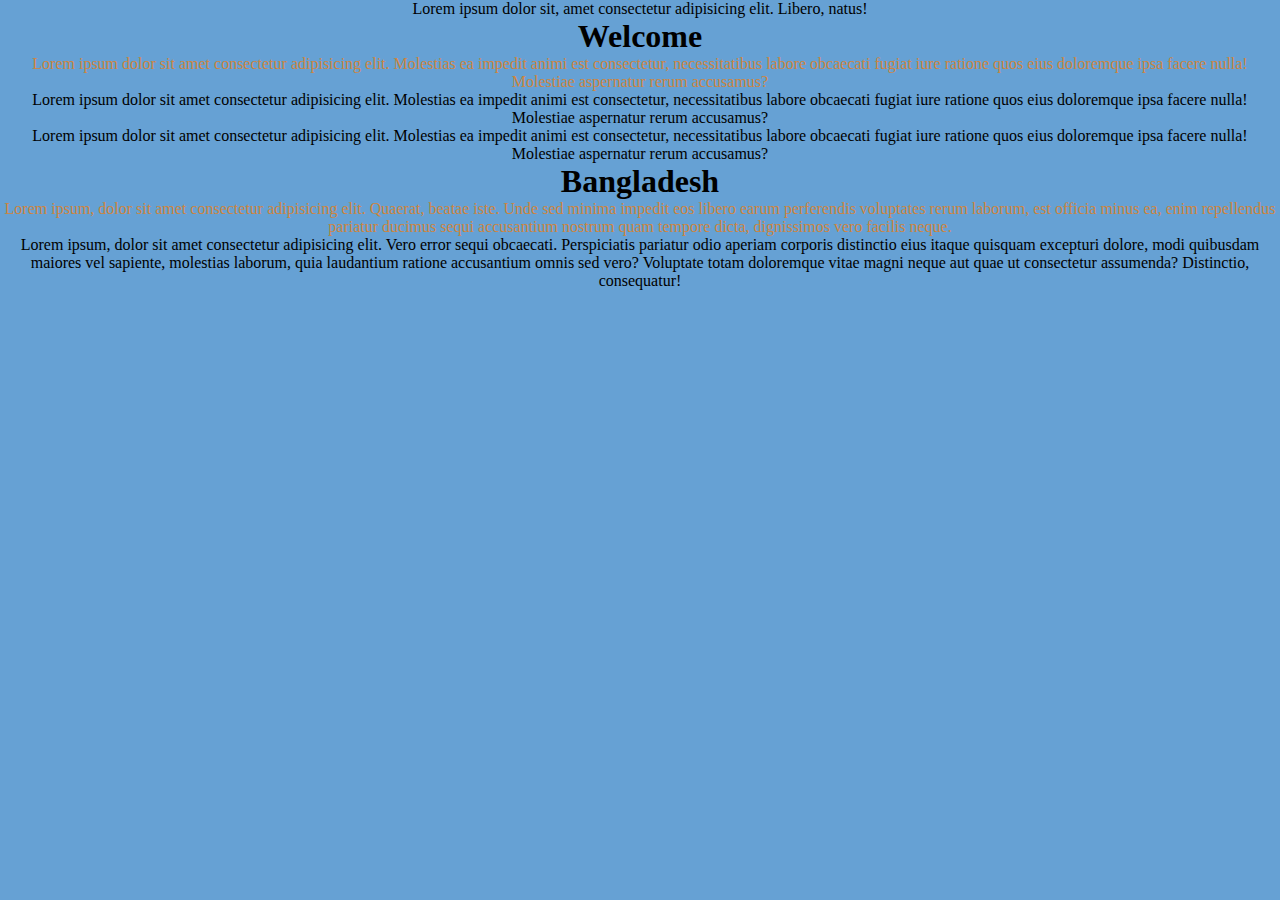
<file: index.html>
<!DOCTYPE html>
<html lang="en">
  <head>
    <meta charset="UTF-8" />
    <meta http-equiv="X-UA-Compatible" content="IE=edge" />
    <meta name="viewport" content="width=device-width, initial-scale=1.0" />
    <title>Combinators</title>
    <style>
      * {
        margin: 0;
        padding: 0;
      }
      body {
        background-color: rgb(102, 161, 212);
        text-align: center;
      }
      /* Descendant Combinators */
      /* .container p {
            color: tomato;
          } */
      /* Child Combinators */
      /* .container > p {
        color: red;
      } */
      /* General Sibling */
      /* h1 ~ p {
        color: yellow;
      } */

      /* Adjacement Sibling */
      h1 + P {
        color: peru;
      }
    </style>
  </head>
  <!-- Combinators -->
  <body>
    <div class="container">
      <p>
        Lorem ipsum dolor sit, amet consectetur adipisicing elit. Libero, natus!
      </p>
      <h1>Welcome</h1>
      <p>
        Lorem ipsum dolor sit amet consectetur adipisicing elit. Molestias ea
        impedit animi est consectetur, necessitatibus labore obcaecati fugiat
        iure ratione quos eius doloremque ipsa facere nulla! Molestiae
        aspernatur rerum accusamus?
      </p>
      <p>
        Lorem ipsum dolor sit amet consectetur adipisicing elit. Molestias ea
        impedit animi est consectetur, necessitatibus labore obcaecati fugiat
        iure ratione quos eius doloremque ipsa facere nulla! Molestiae
        aspernatur rerum accusamus?
      </p>
      <p>
        Lorem ipsum dolor sit amet consectetur adipisicing elit. Molestias ea
        impedit animi est consectetur, necessitatibus labore obcaecati fugiat
        iure ratione quos eius doloremque ipsa facere nulla! Molestiae
        aspernatur rerum accusamus?
      </p>
      <div class="second">
        <h1>Bangladesh</h1>
        <p>
          Lorem ipsum, dolor sit amet consectetur adipisicing elit. Quaerat,
          beatae iste. Unde sed minima impedit eos libero earum perferendis
          voluptates rerum laborum, est officia minus ea, enim repellendus
          pariatur ducimus sequi accusantium nostrum quam tempore dicta,
          dignissimos vero facilis neque.
        </p>
        <p>
          Lorem ipsum, dolor sit amet consectetur adipisicing elit. Vero error
          sequi obcaecati. Perspiciatis pariatur odio aperiam corporis
          distinctio eius itaque quisquam excepturi dolore, modi quibusdam
          maiores vel sapiente, molestias laborum, quia laudantium ratione
          accusantium omnis sed vero? Voluptate totam doloremque vitae magni
          neque aut quae ut consectetur assumenda? Distinctio, consequatur!
        </p>
      </div>
    </div>
  </body>
</html>
</file>
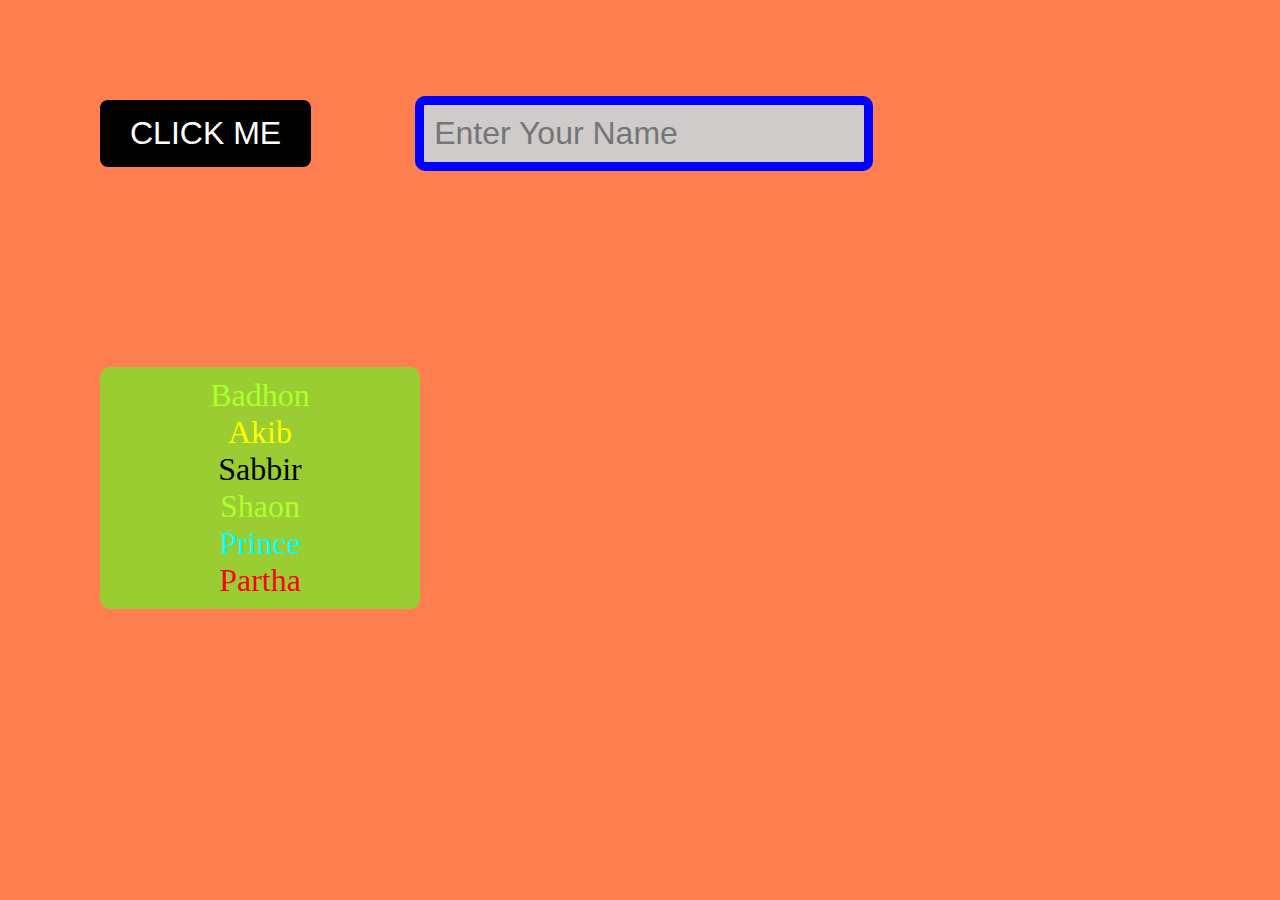
<file: Pseudo_Class.html>
<!DOCTYPE html>
<html lang="en">
  <head>
    <meta charset="UTF-8" />
    <meta http-equiv="X-UA-Compatible" content="IE=edge" />
    <meta name="viewport" content="width=device-width, initial-scale=1.0" />
    <title>Pseudo</title>
    <link rel="stylesheet" href="style.css" />
  </head>
  <body>
    <div class="container">
      <a href="#">Click Me</a>
      <input type="text" name="name" placeholder="Enter Your Name" />
    </div>
    <div class="list">
      <p>Badhon</p>
      <p>Akib</p>
      <p>Sabbir</p>
      <p>Shaon</p>
      <p>Prince</p>
      <p>Partha</p>
    </div>
  </body>
</html>
</file>
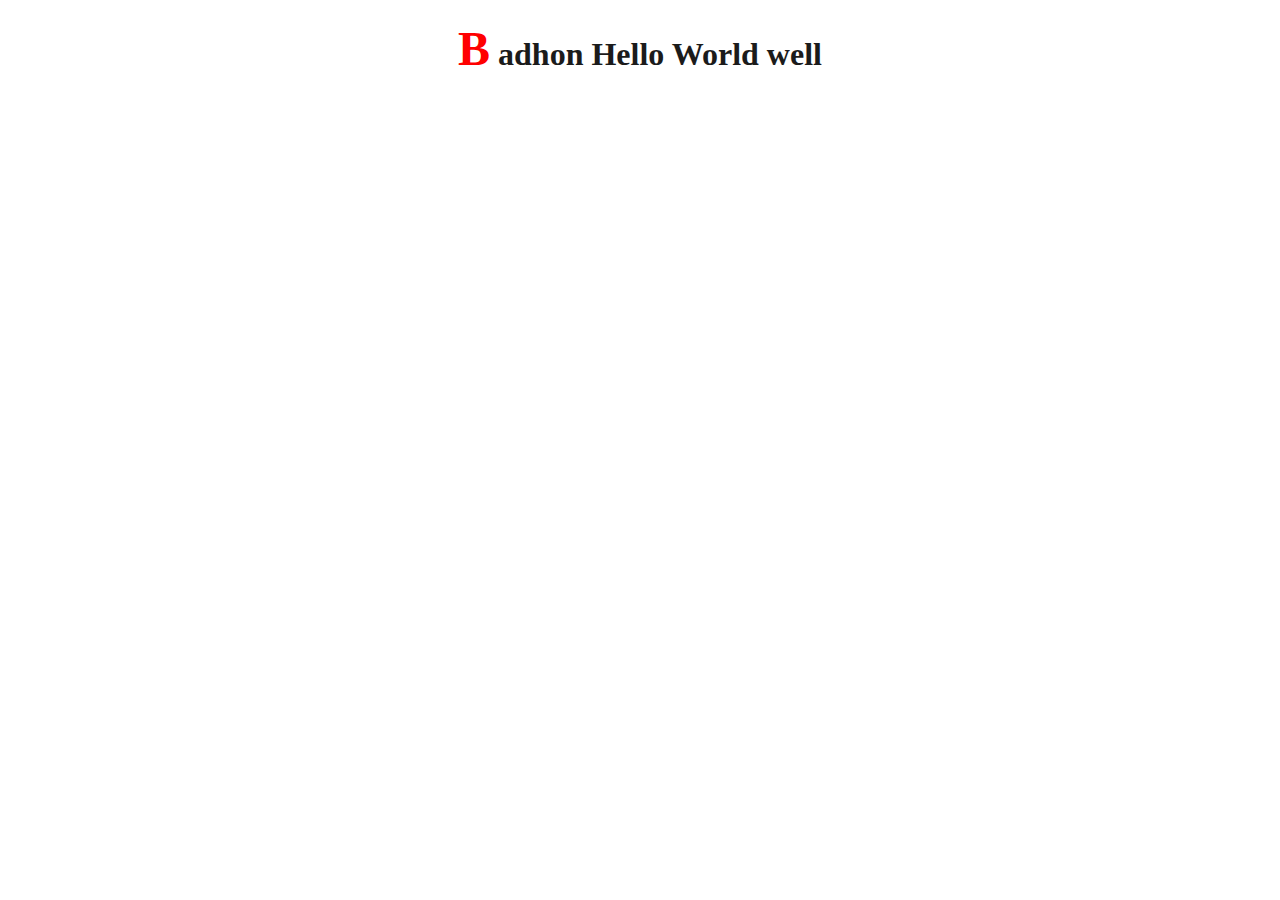
<file: test_elements.html>
<!DOCTYPE html>
<html lang="en">
  <head>
    <meta charset="UTF-8" />
    <meta http-equiv="X-UA-Compatible" content="IE=edge" />
    <meta name="viewport" content="width=device-width, initial-scale=1.0" />
    <title>Elements</title>
    <style>
      h1 {
        text-align: center;
      }
      h1::first-letter {
        font-size: 3rem;
        color: red;
      }
      h1::first-line {
        color: rgb(27, 27, 27);
      }
      h1::before {
        content: "B adhon ";
      }
      h1::after {
        content: " well";
      }
      h1::selection {
        background-color: black;
        color: white;
      }
    </style>
  </head>
  <body>
    <h1>Hello World</h1>
  </body>
</html>
</file>
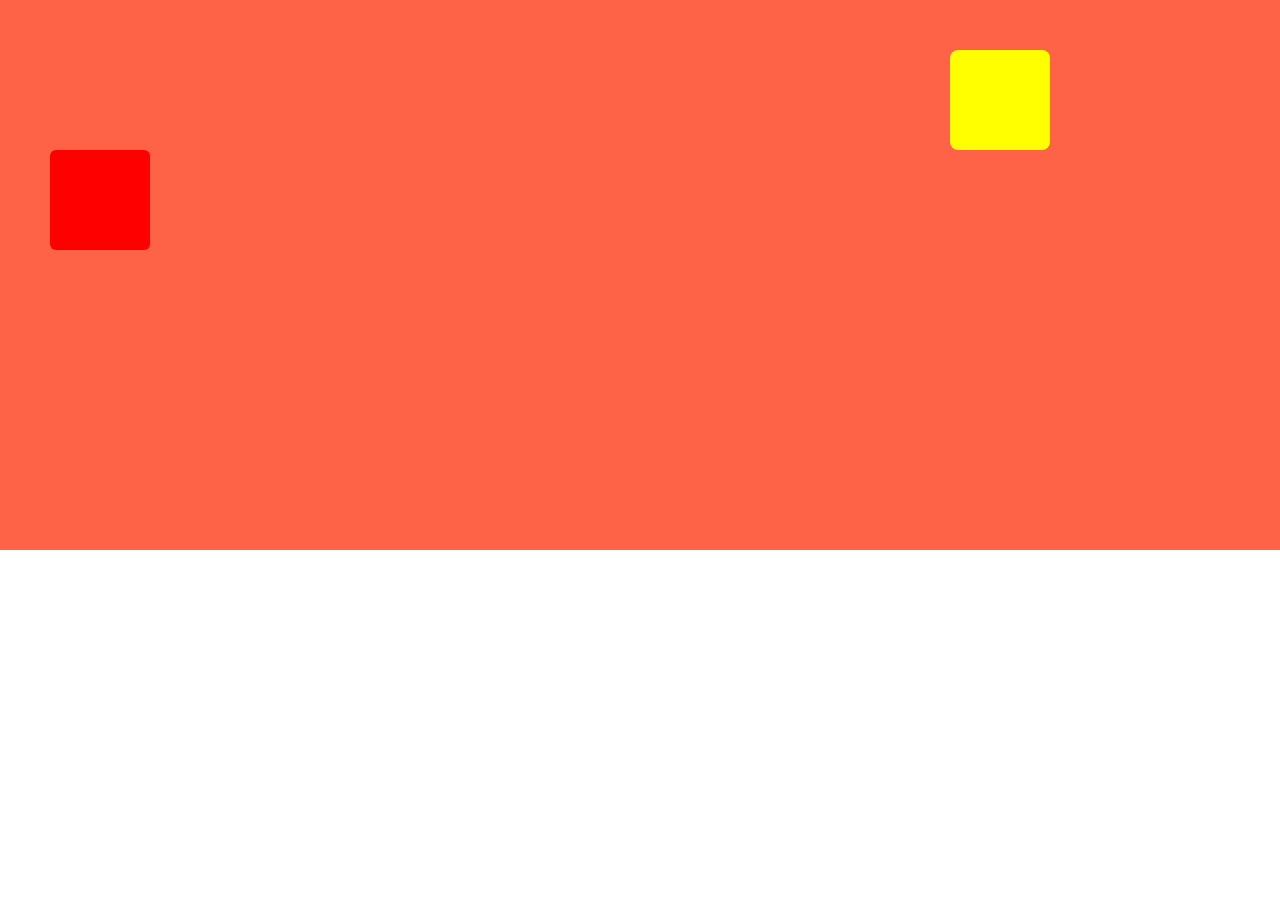
<file: Transitions.html>
<!DOCTYPE html>
<html lang="en">
  <head>
    <meta charset="UTF-8" />
    <meta http-equiv="X-UA-Compatible" content="IE=edge" />
    <meta name="viewport" content="width=device-width, initial-scale=1.0" />
    <title>Transition</title>
    <style>
      * {
        margin: 0;
        padding: 0;
      }
      .container {
        width: 100%;
        height: 50vh;
        background-color: tomato;
        padding: 50px;
      }
      .container:hover .box {
        transform: translateX(900px);
      }
      .box {
        width: 100px;
        height: 100px;
        border-radius: 8px;
        background-color: yellow;
        transition: transform 2s cubic-bezier(0.14, 0.84, 0.83, 0.2);
      }
      .container:hover .box2 {
        transform: translateX(-900px);
      }
      .box2 {
        width: 100px;
        height: 100px;
        background-color: red;
        position: absolute;
        border-radius: 6px;
        margin-left: 900px;
        transition: transform 1s cubic-bezier(0.14, 0.84, 0.83, 0.2) 1s;
      }
      /* transition basic list  */
      /* ease - Slow Fast Slow 
      ease-in - slow fast 
      ease-out - fast slow
      linear - same speed  */
    </style>
  </head>
  <body>
    <div class="container">
      <div class="box"></div>
      <div class="box2"></div>
    </div>
  </body>
</html>
</file>
<file: style.css>
* {
  margin: 0;
  padding: 0;
}
body {
  background-color: coral;
}
.container a:link,
.container a:visited {
  display: inline-block;
  text-decoration: none;
  font-family: sans-serif;
  margin: 100px;
  background-color: black;
  color: white;
  padding: 15px 30px;
  border-radius: 8px;
  font-size: 2rem;
  text-transform: uppercase;
  transition: 1s;
}

.container a:hover {
  background-color: chartreuse;
}
.container a:active {
  background-color: tomato;
}

.container input {
  font-family: sans-serif;
  font-size: 2rem;
  padding: 10px;
  background-color: rgb(207, 203, 203);
  color: white;
  border: 9px solid blue;
  outline: none;
  border-radius: 10px;
  transition: 1s;
}
.container input:focus {
  border-color: darkorange;
}

.list {
  margin: 100px;
  font-size: 2rem;
  font-weight: 500;
  padding: 10px;
  background-color: yellowgreen;
  width: 300px;
  text-align: center;
  border-radius: 10px;
}

.list p:first-child {
  color: rebeccapurple;
}

.list p:last-child {
  color: red;
}
.list p:nth-child(2) {
  color: yellow;
}
.list p:nth-child(3n + 1) {
  color: greenyellow;
}
.list p:nth-child(6n-1) {
  color: aqua;
}
</file>
